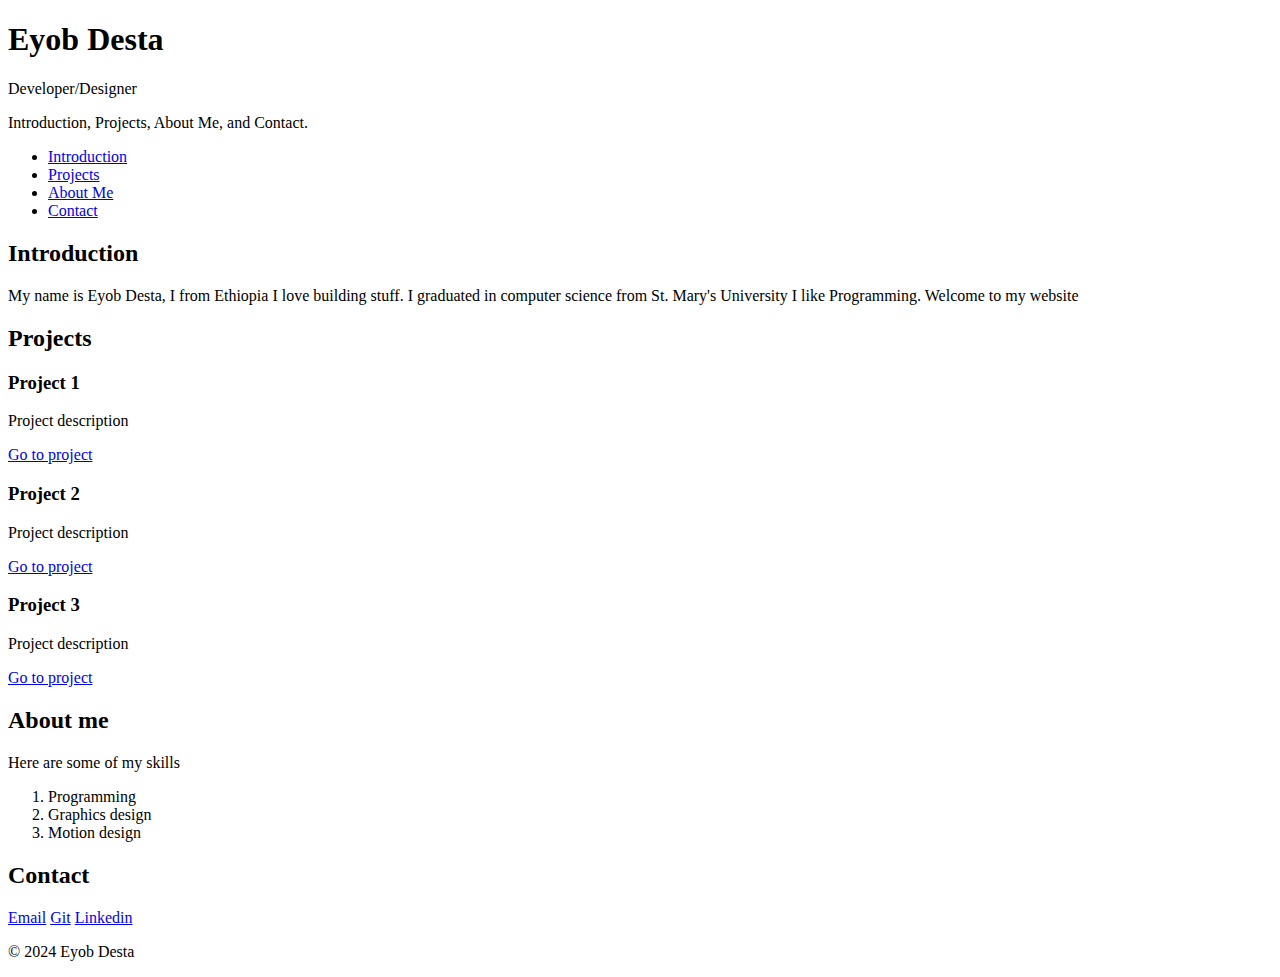
<file: portfolio/index.html>
<!DOCTYPE html>
<html lang="en">
<head>
    <meta charset="UTF-8">
    <meta name="viewport" content="width=device-width, initial-scale=1.0">
    <title>Eyob Desta - Personal Portfolio</title>
</head>
<body>
    <header>
        <h1>Eyob Desta</h1>
        <p>Developer/Designer</p>
    </header>
    <nav>
     Introduction, Projects, About Me, and Contact.
     <ul>
         <li><a href="#introduction">Introduction</a></li>
         <li><a href="#project">Projects</a></li>
         <li><a href="#about_me">About Me</a></li>
         <li><a href="#contact">Contact</a></li>
     </ul>
    </nav>
    <section id="introduction">
        <h2>Introduction</h2>
        <p>My name is Eyob Desta, I from Ethiopia I love building stuff. I graduated in computer science from St. Mary's University I like Programming. Welcome to my website</p>
    </section>
    <section id="projects">
        <h2>Projects</h2>
        <article class="project">
            <h3>Project 1</h3>
            <p>Project description</p>
            <a href="#" target="_blank">Go to project</a>
        </article>
        <article class="project">
            <h3>Project 2</h3>
            <p>Project description</p>
            <a href="#" target="_blank">Go to project</a>
        </article>
        <article class="project">
            <h3>Project 3</h3>
            <p>Project description</p>
            <a href="#" target="_blank">Go to project</a>
        </article>
    </section>
    <section id="About">
        <h2>About me</h2>
        <p>Here are some of my skills</p>
        <ol>
            <li>Programming</li>
            <li>Graphics design</li>
            <li>Motion design</li>
        </ol>
    </section>
    <section id="contact">
        <h2>Contact</h2>
        <a href="mailto:eyobdesta562@gmail.com" target="_blank">Email</a>
        <a href="https://github.com/TheMoonK1d" target="_blank">Git</a>
        <a href="https://www.linkedin.com/in/eyob-desta/" target="_blank">Linkedin</a>
    </section>
    <footer>
        <p>&copy; 2024 Eyob Desta</p>
    </footer>
</body>
</html>
</file>
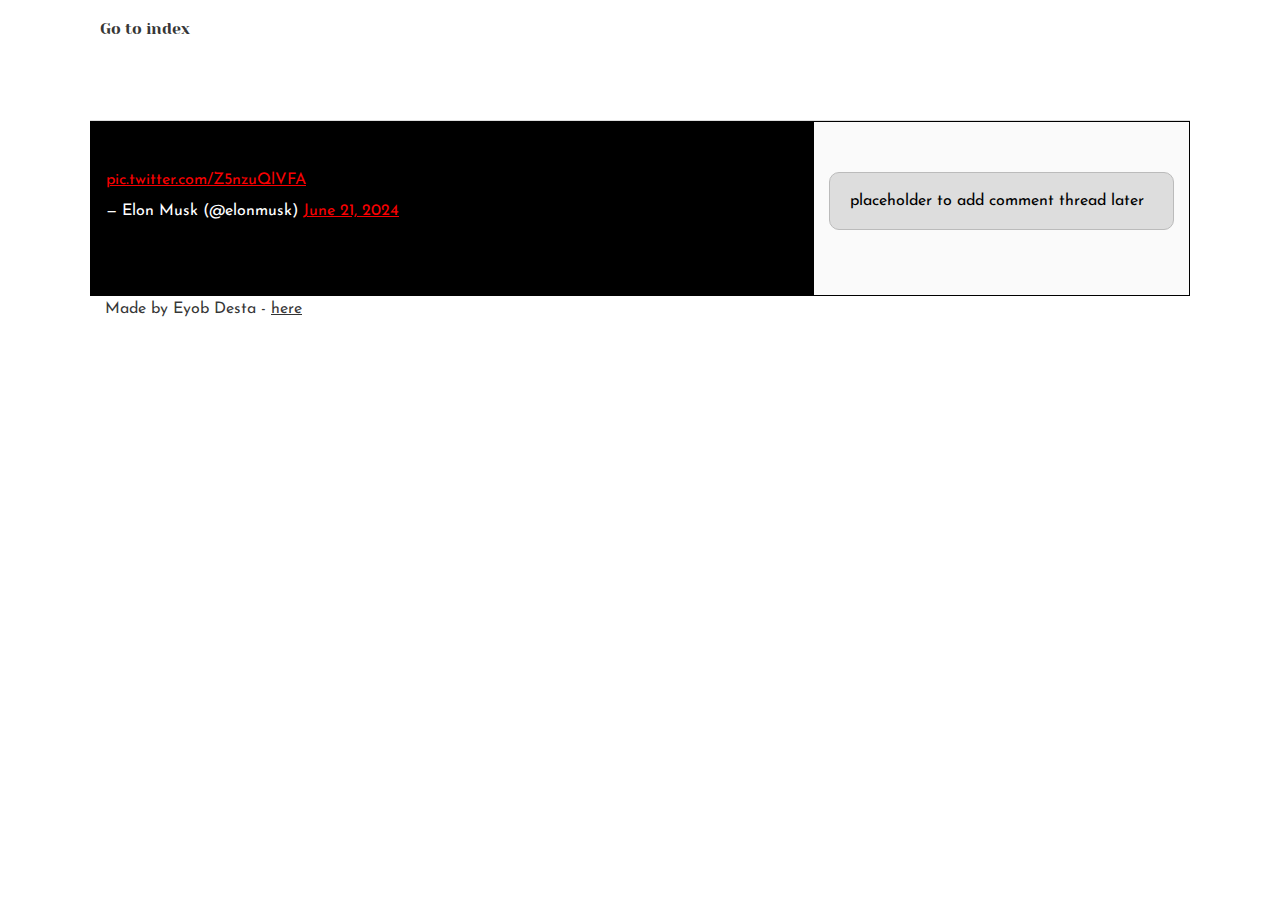
<file: css_basic/tweets.html>
<!doctype html>
<html lang="en">
    <head>
        <title>Website</title>
        <meta charset="UTF-8">
        <link href="base.css" rel="stylesheet">
        <link href="styles.css" rel="stylesheet">
    </head>
    <body>
        <header>
            <ul>
                <li><a href="./index.html">Go to index</a></li>
            </ul>
        </header>
        <main>
            <article>
                <blockquote class="twitter-tweet" data-theme="dark"><p lang="zxx" dir="ltr"><a href="https://t.co/Z5nzuQlVFA">pic.twitter.com/Z5nzuQlVFA</a></p>&mdash; Elon Musk (@elonmusk) <a href="https://twitter.com/elonmusk/status/1804188196546449660?ref_src=twsrc%5Etfw">June 21, 2024</a></blockquote> <script async src="https://platform.twitter.com/widgets.js" charset="utf-8"></script>
            </article>
            <aside>
                <p>placeholder to add comment thread later</p>
            </aside>
        </main>
        <footer>
            <p>Made by Eyob Desta - <a href="www.google.com" target="_blank">here</a></p>
        </footer>
    </body>
</html>
</file>
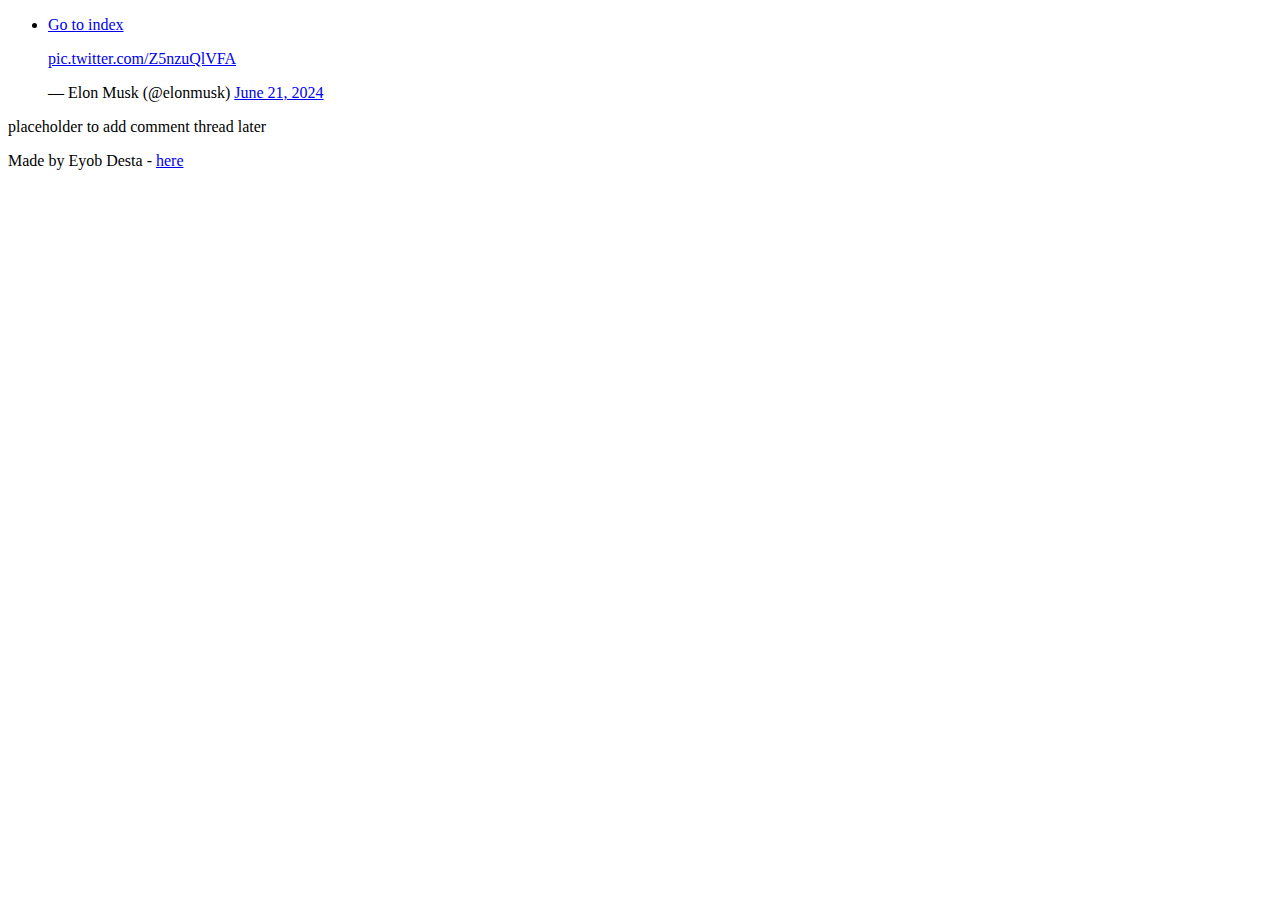
<file: html_basic/tweets.html>
<!doctype html>
<html lang="en">
    <head>
        <title>Website</title>
        <meta charset="UTF-8">
    </head>
    <body>
        <header>
            <ul>
                <li><a href="./index.html">Go to index</a></li>
            </ul>
        </header>
        <main>
            <article>
                <blockquote class="twitter-tweet" data-theme="dark"><p lang="zxx" dir="ltr"><a href="https://t.co/Z5nzuQlVFA">pic.twitter.com/Z5nzuQlVFA</a></p>&mdash; Elon Musk (@elonmusk) <a href="https://twitter.com/elonmusk/status/1804188196546449660?ref_src=twsrc%5Etfw">June 21, 2024</a></blockquote> <script async src="https://platform.twitter.com/widgets.js" charset="utf-8"></script>
            </article>
            <aside>
                <p>placeholder to add comment thread later</p>
            </aside>
        </main>
        <footer>
            <p>Made by Eyob Desta - <a href="www.google.com" target="_blank">here</a></p>
        </footer>
    </body>
</html>
</file>
<file: css_basic/base.css>
/* Importing webfonts */
/* (If you're learning CSS, you should disregard that) */

@import url(https://fonts.googleapis.com/css?family=Yeseva+One);
@import url(https://fonts.googleapis.com/css?family=Josefin+Sans:400,700,700italic,400italic);


/* CSS reset rules */

html, body {
	height: 100%;
	min-height: 100%;
}
html, body, div, span, applet, object, iframe,
h1, h2, h3, h4, h5, h6, p, blockquote, pre,
a, abbr, acronym, address, big, cite, code,
del, dfn, img, ins, kbd, q, s, samp,
small, strike, sub, sup, tt, var,
b, u, i, center,
dl, dt, dd,
fieldset, form, label, legend,
table, caption, tbody, tfoot, thead, tr, th, td,
article, aside, canvas, details, embed, 
figure, figcaption, footer, header, hgroup, 
menu, nav, output, ruby, section, summary,
time, mark, audio, video {
	margin: 0;
	padding: 0;
	border: 0;
	font-size: 100%;
	font: inherit;
	vertical-align: baseline;
}
/* HTML5 display-role reset for older browsers */
article, aside, details, figcaption, figure, 
footer, header, hgroup, menu, nav, section {
	display: block;
}
body {
	line-height: 1;
}
blockquote, q {
	quotes: none;
}
blockquote:before, blockquote:after,
q:before, q:after {
	content: '';
	content: none;
}
table {
	border-collapse: collapse;
	border-spacing: 0;
}


/* Fonts and colors */

body {
	font-family: 'Josefin Sans', serif;
	color: rgba(0, 0, 0, 0.8);
}
h1, h2, h3, h4, h5, h6, header {
	font-family: 'Yeseva One', sans-serif;
}
article {
}
header {
	border-bottom: 1px solid rgb(221,221,221);
	transition: border-bottom-color 1s ease;
}
header a {
	color: rgba(0, 0, 0, 0.8);
}
aside {
	background: #FAFAFA;
}
aside p {
	border: 1px solid #bbb;
	background: #ddd;
	color: black;
}
footer a {
	color: rgba(0, 0, 0, 0.8);
}
a {
	color: #F80002;
}


/* Positioning and margins */

@media (min-width: 1100px) {
	body {
		width: 1100px;
		margin: 0 auto;
	}
}

article {
	padding: 50px 15px;
}
article > *:first-child {
	margin-top: 0;
}
aside {
	padding: 50px 15px;
}
header .right {
	float: right;
	margin: 0 10px 15px;
}


/* Header */
header {
	padding: 20px 0;
	height: 80px;
}
header ul {
	list-style: none;
	margin: 0;
	padding: 0;
}
header li {
	display: inline;
	vertical-align:middle;
}
header li:first-child {
	margin: 0;
}
header li a {
	margin: 0 10px;
}
header li.logo {
	font-size: 36px;
}
header a {
	text-decoration: none;
}


/* Aside */

aside p {
	border-radius: 10px;
	padding: 20px 20px;
}


/* Footer */

footer {
	padding: 5px 15px;
	height: 80px;
}


/* Text styles and margins */

p {
	margin-bottom: 15px;
}
h1 {
	font-size: 36px;
	margin: 40px 0 20px;
}
h2 {
	font-size: 32px;
	margin: 30px 0 15px;
}
h3 {
	font-size: 28px;
	margin: 25px 0 10px;
}
h4 {
	font-size: 20px;
	font-weight: bold;
	margin: 20px 0 10px;
}
h5 {
	font-size: 18px;
	font-weight: bold;
	margin: 15px 0 10px;
}
h6 {
	font-weight: bold;
	margin: 5px 0;
}

@media (max-width: 800px) {
  body.works_on_smartphone {
  	display: block;
  }
  body.works_on_smartphone main {
  	display: block;
  }
  header .right {
  	float: none;
  }
}
</file>
<file: css_basic/styles.css>
header {
}
body {
    display: flex;
    flex-direction: column;
    flex: auto;
}
main {
    display: flex;
    flex-direction: row;
}
article {
    flex: 2;
    overflow-y: auto;
    border: solid 1px black;
    background: black;
    color: white;
}
aside {
    flex: 1;
    overflow-y: auto;
    border: solid 1px black;
}
footer {
}
.logo {
    font-size: 100px;
}
@media screen and (max-width: 720px) {
    main {
        display: flex;
        flex-direction: column;
    }
    article {
        flex: 1;
    }
    aside {
        flex: 1;
    }
}
</file>
